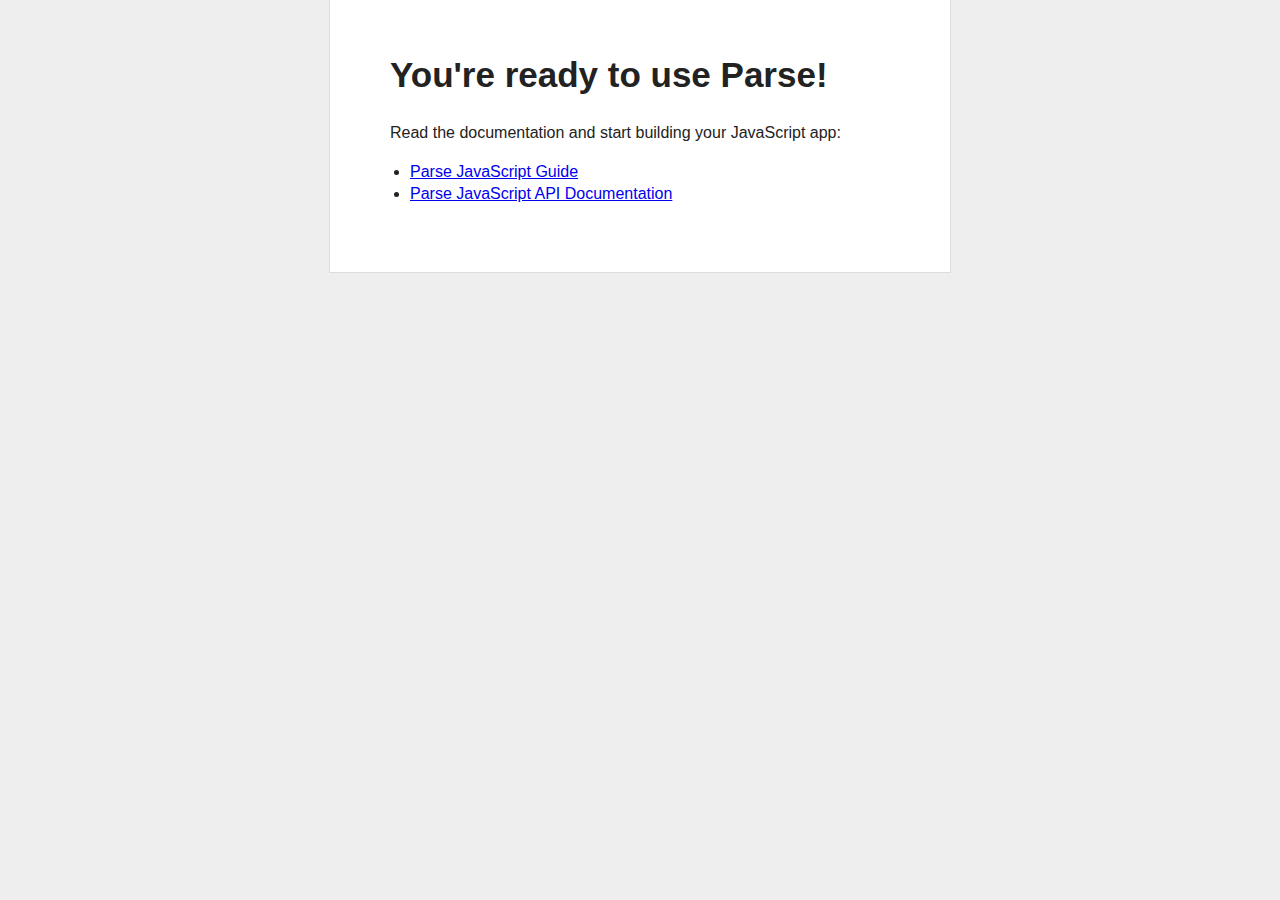
<file: parse-js-blank/index.html>
<!doctype html>
<head>
  <meta charset="utf-8">

  <title>My Parse App</title>
  <meta name="description" content="My Parse App">
  <meta name="viewport" content="width=device-width">
  <link rel="stylesheet" href="css/reset.css">
  <link rel="stylesheet" href="css/styles.css">
  <script type="text/javascript" src="http://ajax.googleapis.com/ajax/libs/jquery/1.7.2/jquery.min.js"></script>
  <script type="text/javascript" src="http://www.parsecdn.com/js/parse-1.3.5.min.js"></script>
</head>

<body>
  
  <div id="main">
    <h1>You're ready to use Parse!</h1>

    <p>Read the documentation and start building your JavaScript app:</p>

    <ul>
      <li><a href="https://www.parse.com/docs/js_guide">Parse JavaScript Guide</a></li>
      <li><a href="https://www.parse.com/docs/js">Parse JavaScript API Documentation</a></li>
    </ul>

    <div style="display:none" class="error">
      Looks like there was a problem saving the test object. Make sure you've set your application ID and javascript key correctly in the call to <code>Parse.initialize</code> in this file.
    </div>

    <div style="display:none" class="success">
      <p>We've also just created your first object using the following code:</p>
      
        <code>
          var TestObject = Parse.Object.extend("TestObject");<br/>
          var testObject = new TestObject();<br/>
          testObject.save({foo: "bar"});
        </code>
    </div>
  </div>

  <script type="text/javascript">
    Parse.initialize("HnLswO6JpYmn4QrX2ClgADpA3HN2GFiVS1V95RP3", "IhuA6xPlWchDYpifcYQ39V18VAe9Dh44TgWBD2t1");
    
    var TestObject = Parse.Object.extend("TestObject");
    var testObject = new TestObject();
      testObject.save({foo: "bar"}, {
      success: function(object) {
        $(".success").show();
      },
      error: function(model, error) {
        $(".error").show();
      }
    });
  </script>
</body>

</html>
</file>
<file: parse-js-blank/css/styles.css>
body {
    background: #eee;
    text-align: center;
    padding: 0 25px;
}

#main {
    width: 500px;
    margin: auto;
    text-align: left;
    background: white;
    padding: 50px 60px;
    border: solid #ddd;
    border-width: 0 1px 1px 1px;
}

#main h1 {
    margin-top: 0;
    font-size: 35px;
}

#main ul {
    padding-left: 20px;
}

#main .error {
    border: 1px solid red;
    background: #FDEFF0;
    padding: 20px;
}

#main .success {
    margin-top: 25px;
}

#main .success code {
    font-size: 12px;
    color: green;
    line-height: 13px;
}
</file>
